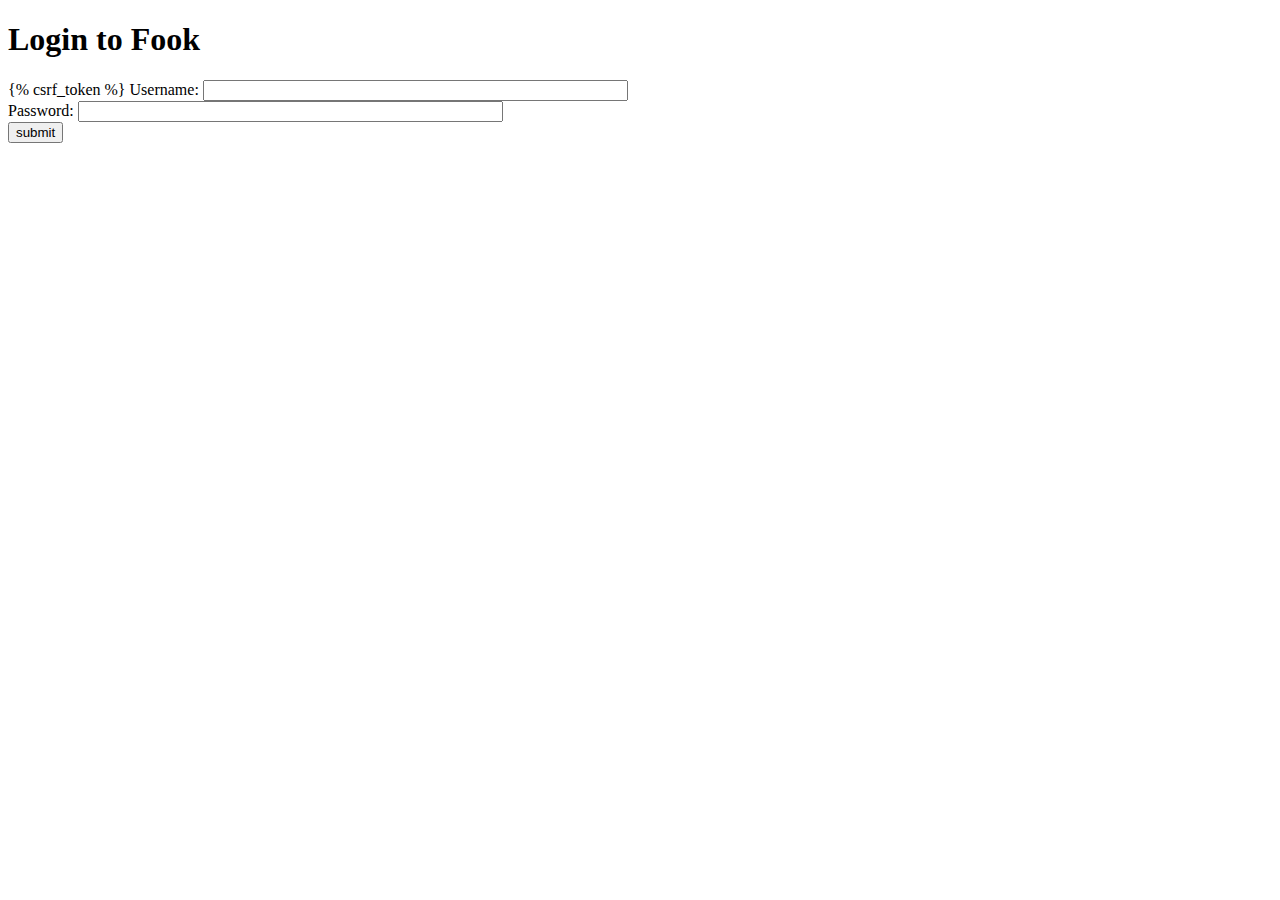
<file: templates/jetapp/login.html>
<!DOCTYPE html>
<html>
    <head>
        <!-- Is anyone getting tired of repeatedly entering the header over and over?? -->
        <title>Fook Login</title>
    </head>

    <body>
        <h1>Login to Fook</h1>

        <form id="login_form" method="post" action="/jetapp/login/">
            {% csrf_token %}
            Username: <input type="text" name="username" value="" size="50" />
            <br />
            Password: <input type="password" name="password" value="" size="50" />
            <br />

            <input type="submit" value="submit" />
        </form>

    </body>
</html>
</file>
